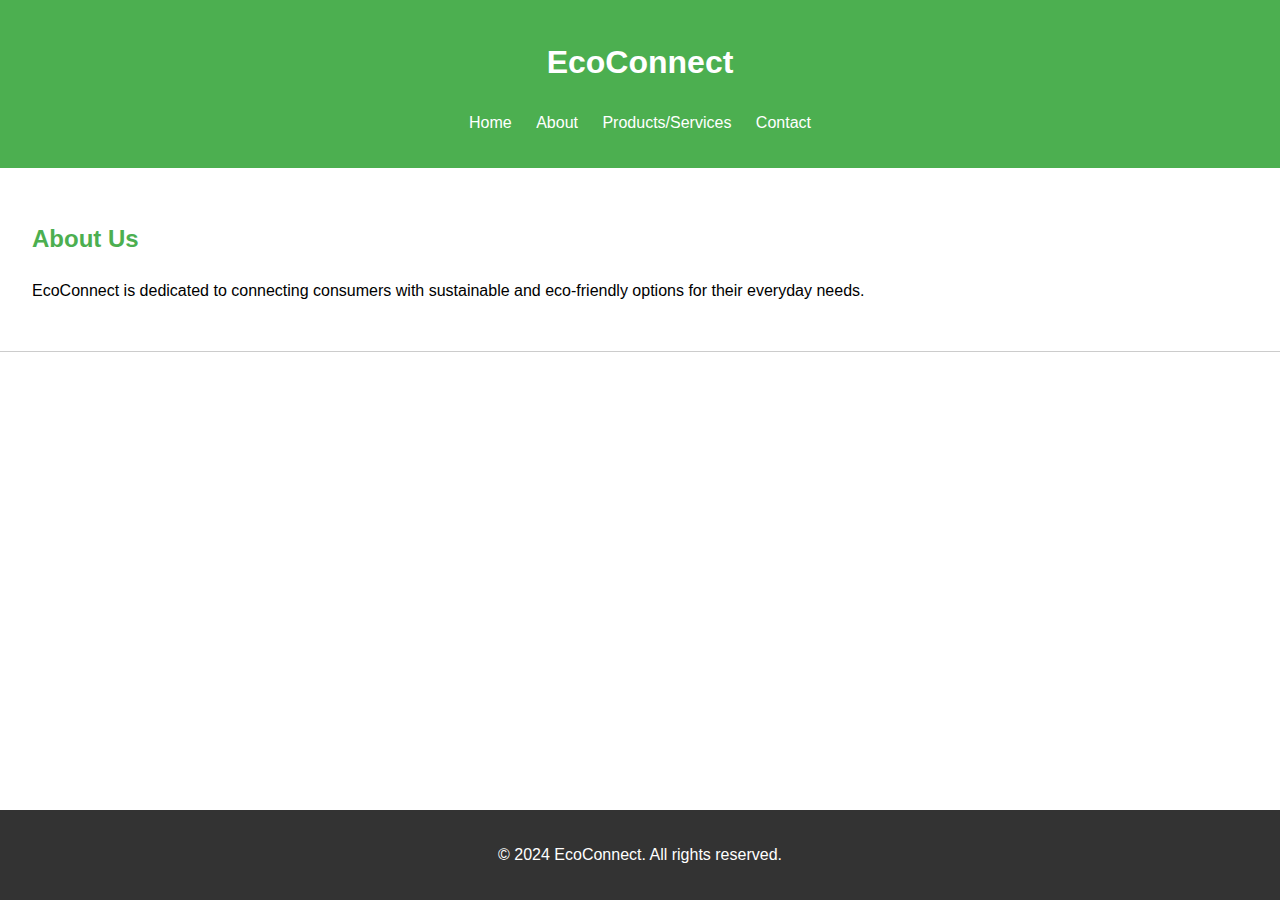
<file: about.html>
<!DOCTYPE html>
<html lang="en">
<head>
    <meta charset="UTF-8">
    <meta name="viewport" content="width=device-width, initial-scale=1.0">
    <title>EcoConnect - About</title>
    <link rel="stylesheet" href="styles.css">
</head>
<body>
    <header>
        <h1>EcoConnect</h1>
        <nav>
            <ul>
                <li><a href="index.html">Home</a></li>
                <li><a href="about.html">About</a></li>
                <li><a href="products.html">Products/Services</a></li>
                <li><a href="contact.html">Contact</a></li>
            </ul>
        </nav>
    </header>

    <section id="about">
        <h2>About Us</h2>
        <p>EcoConnect is dedicated to connecting consumers with sustainable and eco-friendly options for their everyday needs.</p>
    </section>

    <footer>
        <p>&copy; 2024 EcoConnect. All rights reserved.</p>
    </footer>
</body>
</html>
</file>
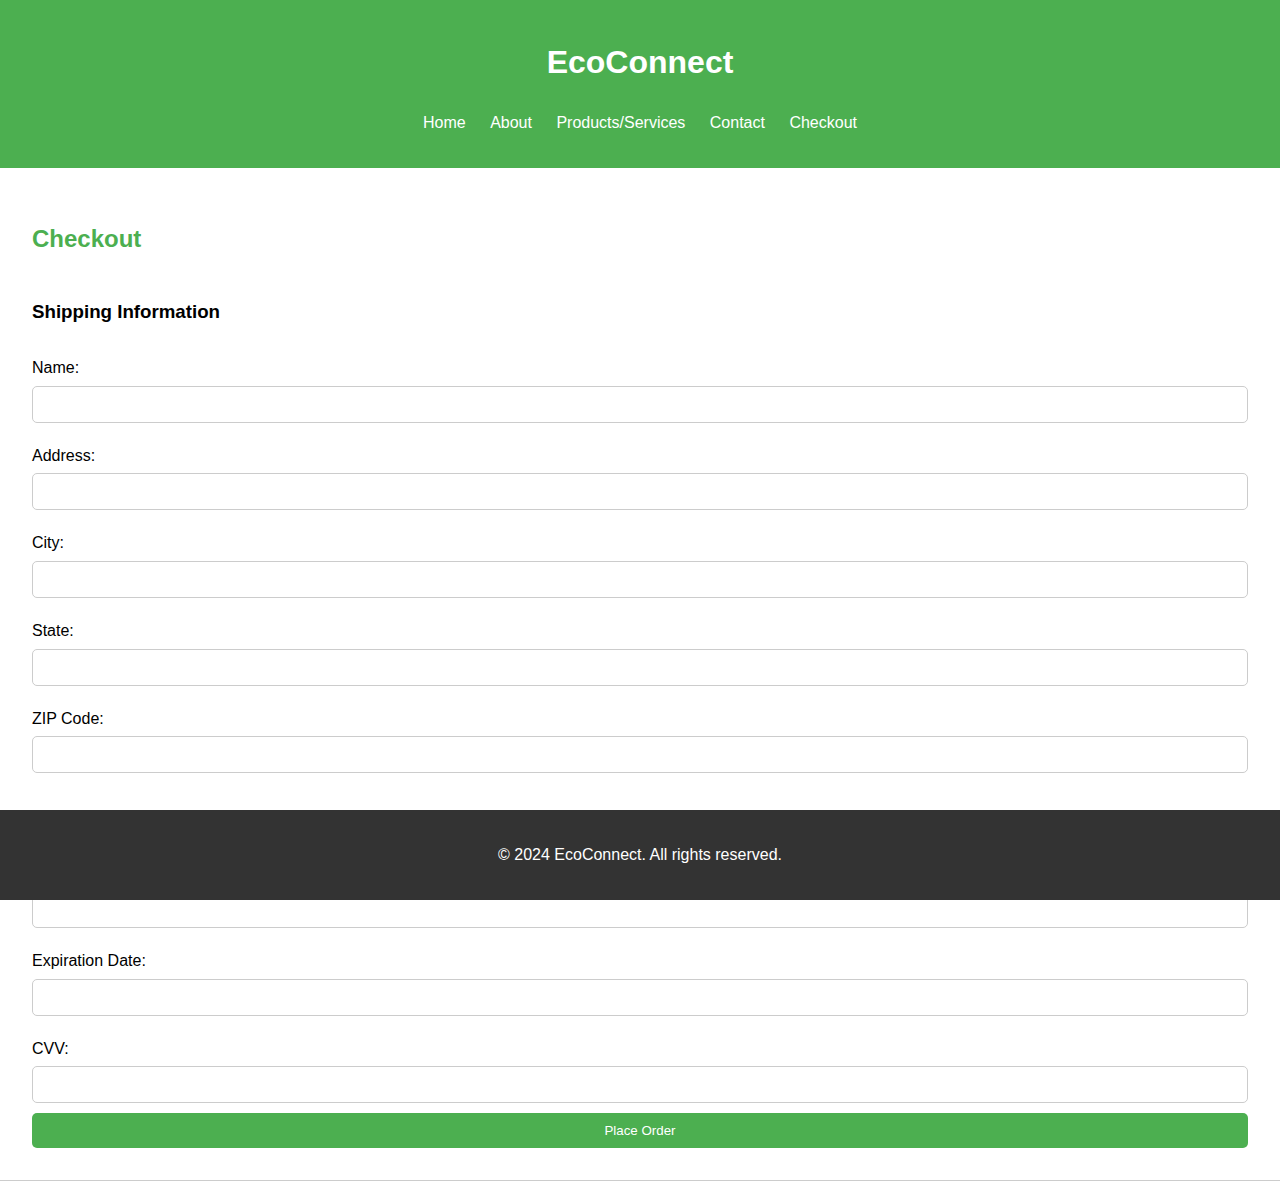
<file: checkout.html>
<!DOCTYPE html>
<html lang="en">
<head>
    <meta charset="UTF-8">
    <meta name="viewport" content="width=device-width, initial-scale=1.0">
    <title>EcoConnect - Checkout</title>
    <link rel="stylesheet" href="styles.css">
</head>
<body>
    <header>
        <h1>EcoConnect</h1>
        <nav>
            <ul>
                <li><a href="index.html">Home</a></li>
                <li><a href="about.html">About</a></li>
                <li><a href="products.html">Products/Services</a></li>
                <li><a href="contact.html">Contact</a></li>
                <li><a href="checkout.html">Checkout</a></li>
            </ul>
        </nav>
    </header>

    <section id="checkout">
        <h2>Checkout</h2>
        <form action="#" method="post">
            <h3>Shipping Information</h3>
            <label for="shipping-name">Name:</label>
            <input type="text" id="shipping-name" name="shipping-name" required>
            <label for="shipping-address">Address:</label>
            <input type="text" id="shipping-address" name="shipping-address" required>
            <label for="shipping-city">City:</label>
            <input type="text" id="shipping-city" name="shipping-city" required>
            <label for="shipping-state">State:</label>
            <input type="text" id="shipping-state" name="shipping-state" required>
            <label for="shipping-zip">ZIP Code:</label>
            <input type="text" id="shipping-zip" name="shipping-zip" required>

            <h3>Payment Information</h3>
            <label for="payment-card">Credit Card Number:</label>
            <input type="text" id="payment-card" name="payment-card" required>
            <label for="payment-expiration">Expiration Date:</label>
            <input type="text" id="payment-expiration" name="payment-expiration" required>
            <label for="payment-cvv">CVV:</label>
            <input type="text" id="payment-cvv" name="payment-cvv" required>

            <button type="submit">Place Order</button>
        </form>
    </section>

    <footer>
        <p>&copy; 2024 EcoConnect. All rights reserved.</p>
    </footer>
</body>
</html>
</file>
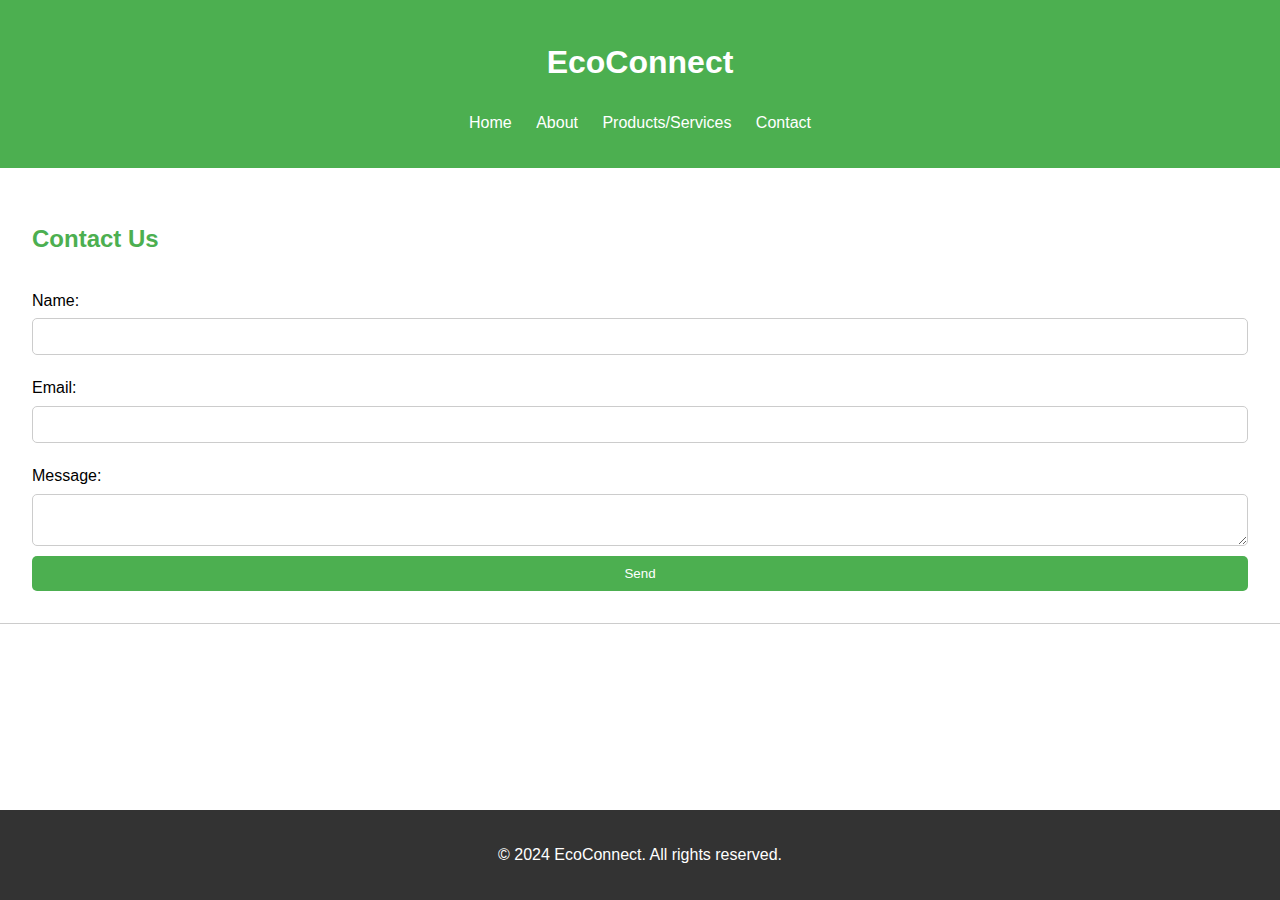
<file: contact.html>
<!DOCTYPE html>
<html lang="en">
<head>
    <meta charset="UTF-8">
    <meta name="viewport" content="width=device-width, initial-scale=1.0">
    <title>EcoConnect - Contact</title>
    <link rel="stylesheet" href="styles.css">
</head>
<body>
    <header>
        <h1>EcoConnect</h1>
        <nav>
            <ul>
                <li><a href="index.html">Home</a></li>
                <li><a href="about.html">About</a></li>
                <li><a href="products.html">Products/Services</a></li>
                <li><a href="contact.html">Contact</a></li>
            </ul>
        </nav>
    </header>

    <section id="contact">
        <h2>Contact Us</h2>
        <form action="#" method="post">
            <label for="name">Name:</label>
            <input type="text" id="name" name="name" required>
            <label for="email">Email:</label>
            <input type="email" id="email" name="email" required>
            <label for="message">Message:</label>
            <textarea id="message" name="message" required></textarea>
            <button type="submit">Send</button>
        </form>
    </section>

    <footer>
        <p>&copy; 2024 EcoConnect. All rights reserved.</p>
    </footer>
</body>
</html>
</file>
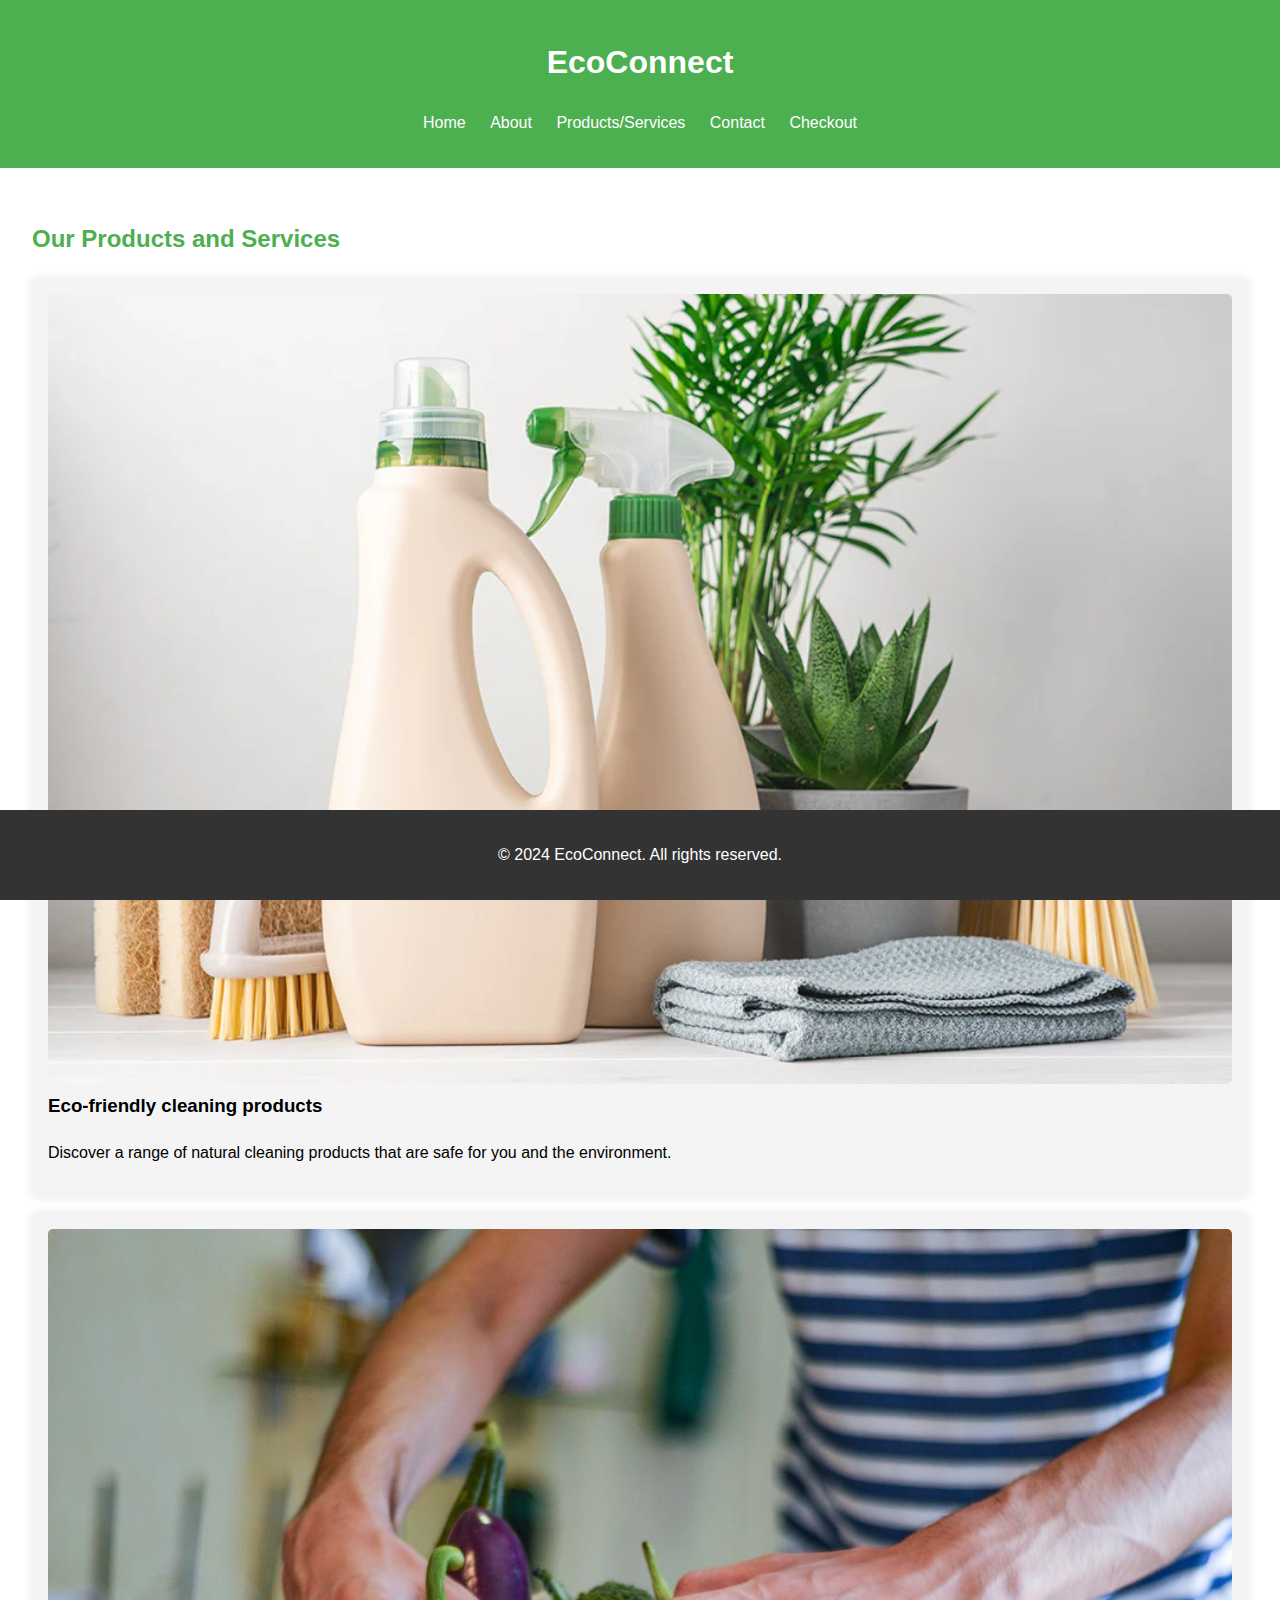
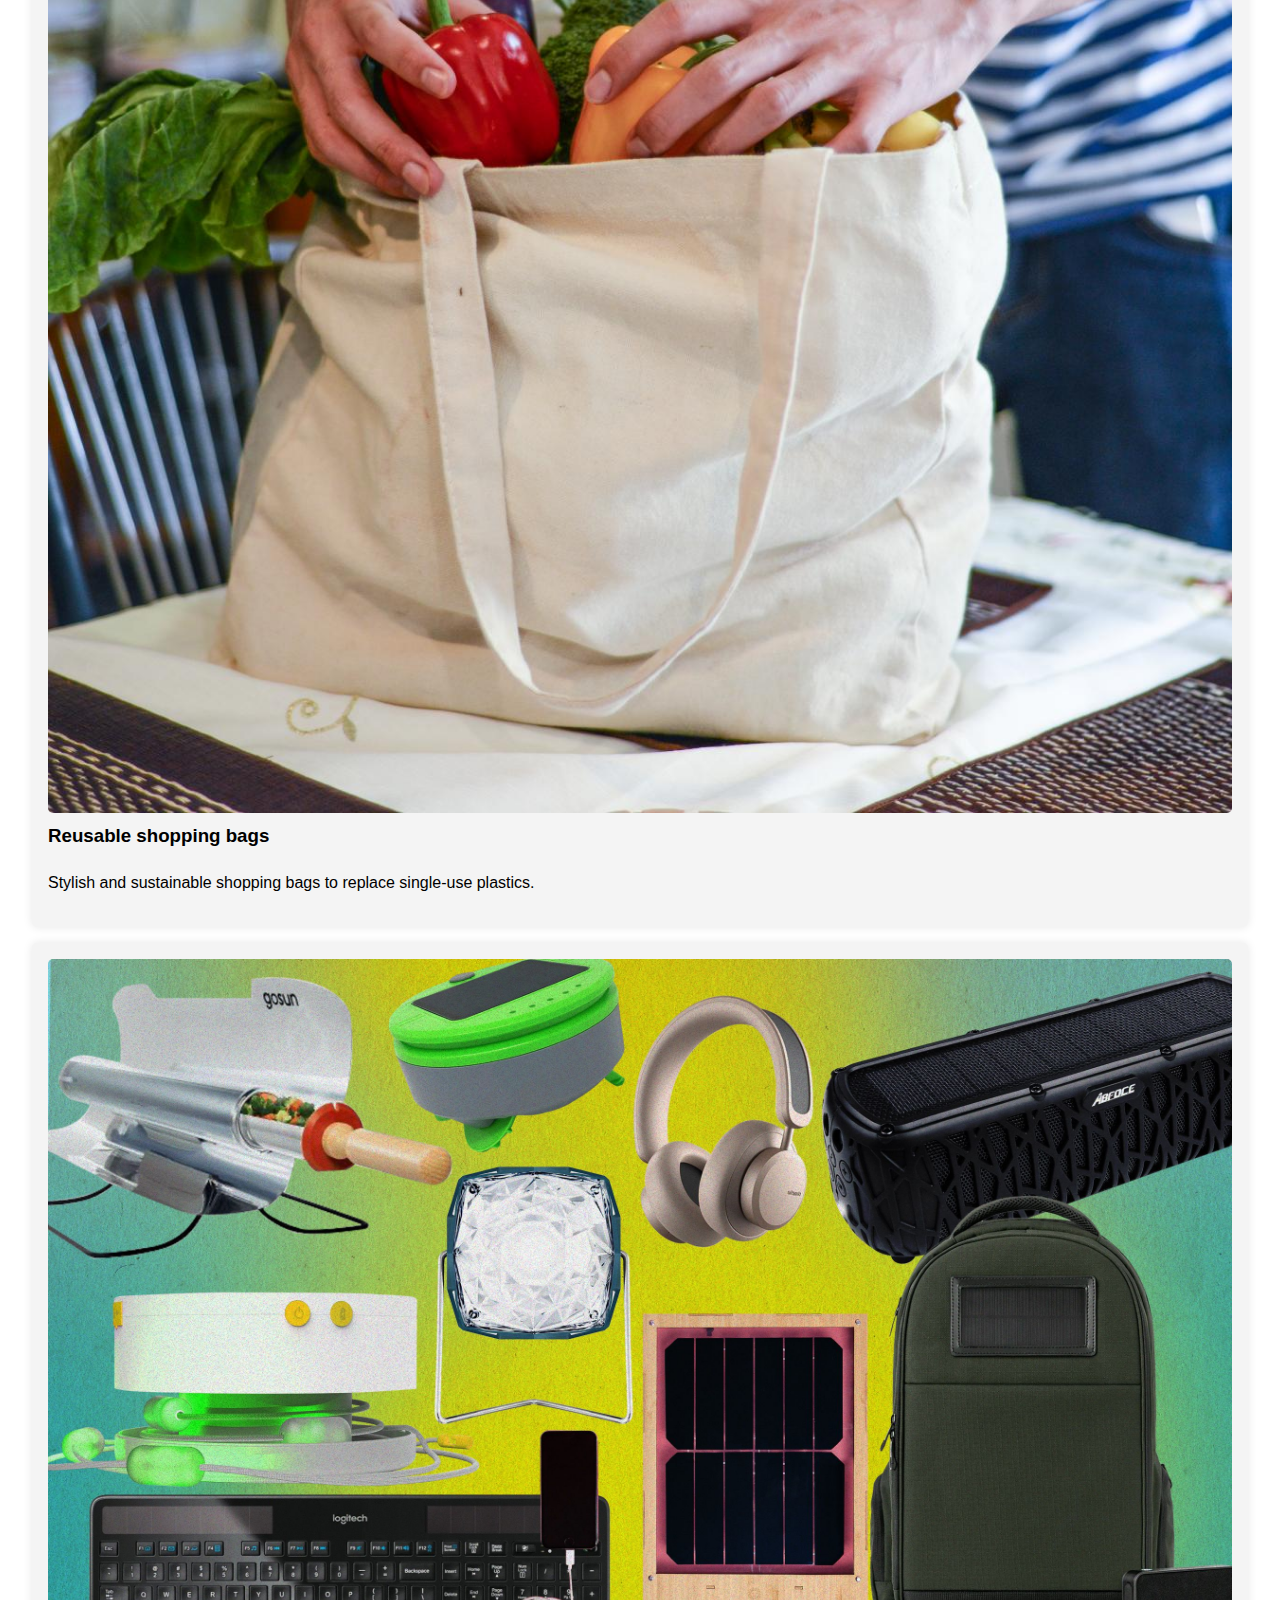
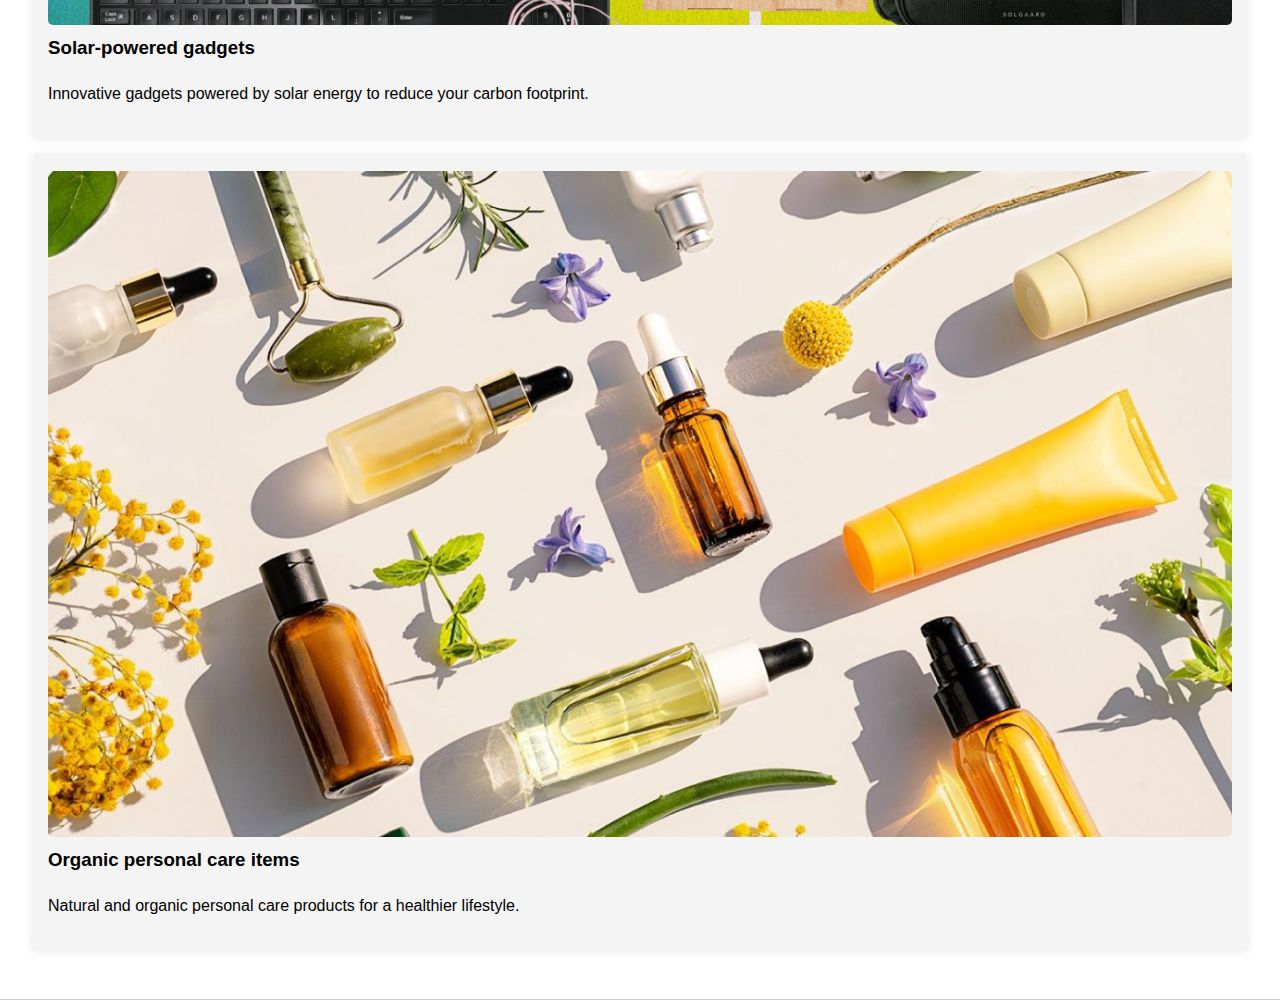
<file: products.html>
<!DOCTYPE html>
<html lang="en">
<head>
    <meta charset="UTF-8">
    <meta name="viewport" content="width=device-width, initial-scale=1.0">
    <title>EcoConnect - Products/Services</title>
    <link rel="stylesheet" href="styles.css">
</head>
<body>
    <header>
        <h1>EcoConnect</h1>
        <nav>
            <ul>
                <li><a href="index.html">Home</a></li>
                <li><a href="about.html">About</a></li>
                <li><a href="products.html">Products/Services</a></li>
                <li><a href="contact.html">Contact</a></li>
                <li><a href="checkout.html">Checkout</a></li>
            </ul>
        </nav>
    </header>

    <section id="products">
        <h2>Our Products and Services</h2>
        <div class="card">
            <img src="cleaning-products.jpg" alt="Eco-friendly cleaning products">
            <h3>Eco-friendly cleaning products</h3>
            <p>Discover a range of natural cleaning products that are safe for you and the environment.</p>
        </div>
        <div class="card">
            <img src="shopping-bags.jpg" alt="Reusable shopping bags">
            <h3>Reusable shopping bags</h3>
            <p>Stylish and sustainable shopping bags to replace single-use plastics.</p>
        </div>
        <div class="card">
            <img src="solar-gadgets.jpg" alt="Solar-powered gadgets">
            <h3>Solar-powered gadgets</h3>
            <p>Innovative gadgets powered by solar energy to reduce your carbon footprint.</p>
        </div>
        <div class="card">
            <img src="personal-care.jpg" alt="Organic personal care items">
            <h3>Organic personal care items</h3>
            <p>Natural and organic personal care products for a healthier lifestyle.</p>
        </div>
    </section>

    <footer>
        <p>&copy; 2024 EcoConnect. All rights reserved.</p>
    </footer>
</body>
</html>
</file>
<file: styles.css>
/* styles.css */

body {
    font-family: Arial, sans-serif;
    line-height: 1.6;
    margin: 0;
    padding: 0;
}

header {
    background: #4CAF50;
    color: white;
    padding: 1rem 0;
    text-align: center;
}

nav ul {
    list-style: none;
    padding: 0;
}

nav ul li {
    display: inline;
    margin: 0 10px;
}

nav ul li a {
    color: white;
    text-decoration: none;
}

section {
    padding: 2rem;
    border-bottom: 1px solid #ccc;
}

section h2 {
    color: #4CAF50;
}

footer {
    background: #333;
    color: white;
    text-align: center;
    padding: 1rem 0;
    position: fixed;
    width: 100%;
    bottom: 0;
}

form {
    display: flex;
    flex-direction: column;
}

form label {
    margin: 10px 0 5px;
}

form input, form textarea {
    padding: 10px;
    margin-bottom: 10px;
    border: 1px solid #ccc;
    border-radius: 5px;
}

form button {
    padding: 10px;
    background: #4CAF50;
    color: white;
    border: none;
    border-radius: 5px;
    cursor: pointer;
}

form button:hover {
    background: #45a049;
}

.hero {
    background: url('eco-friendly.jpg') no-repeat center center/cover;
    color: white;
    text-align: center;
    padding: 5rem 0;
}

.hero .btn {
    background: #45a049;
    padding: 10px 20px;
    color: white;
    text-decoration: none;
    border-radius: 5px;
}

.hero .btn:hover {
    background: #4CAF50;
}

.card {
    background: #f4f4f4;
    margin: 1rem 0;
    padding: 1rem;
    border-radius: 5px;
    box-shadow: 0 0 10px rgba(0,0,0,0.1);
}

.card img {
    width: 100%;
    height: auto;
    border-radius: 5px;
}

.card h3 {
    margin-top: 0;
}
</file>
